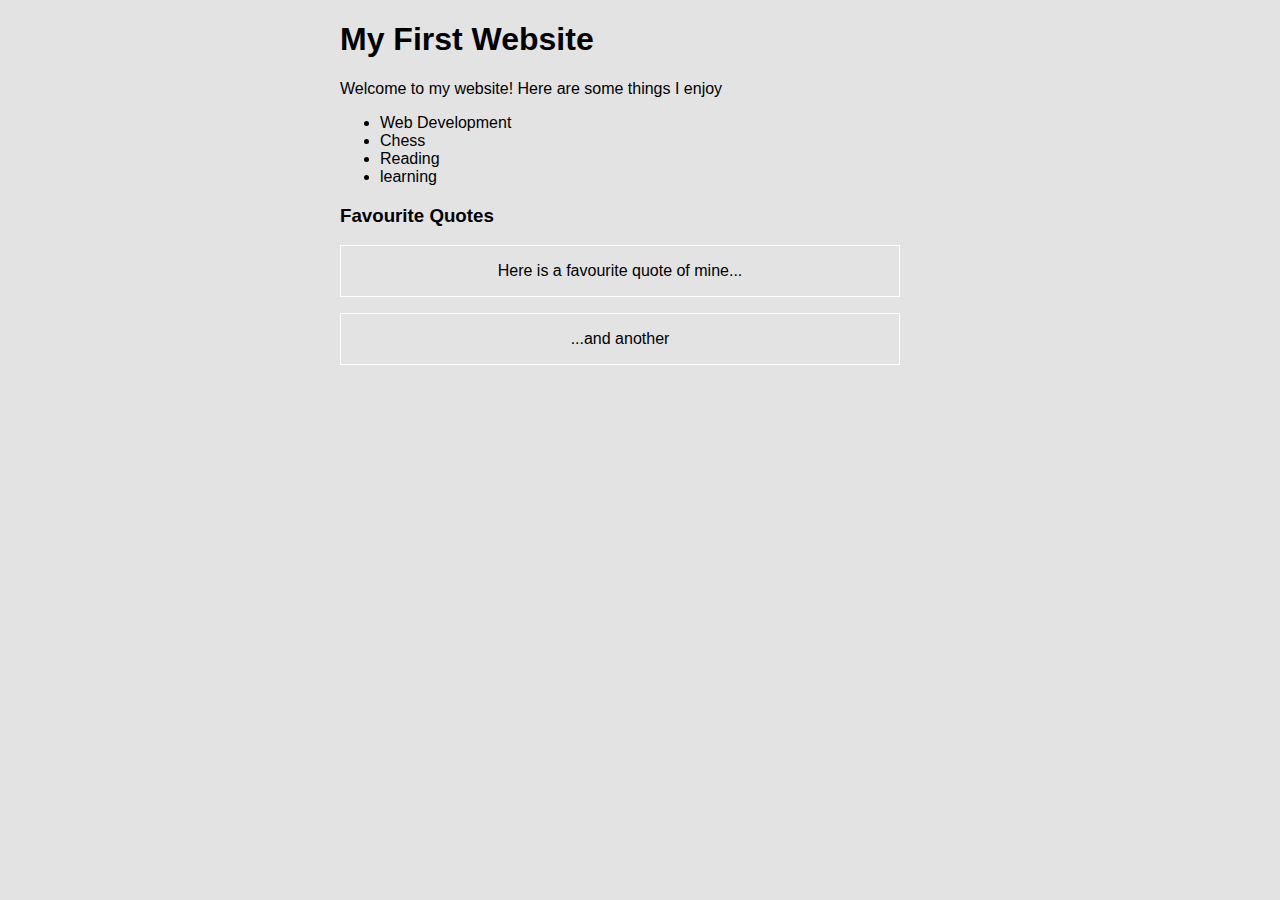
<file: index.html>
<!doctype html >
<html lang="en">
    <head>
        <meta charset="utf-8" />
        <title>index.html</title>
        <link rel="stylesheet" href="css/style.css" />

    </head>
    <body>
<div class="wrap">     
    
           <h1>My First Website</h1>
           <p>Welcome to my website! Here are some things I enjoy</p>
           <ul>
              <li>Web Development</li>
               <li>Chess</li>
               <li>Reading</li>
               <li>learning</li>
            </ul>
        
           
             <h3><strong>Favourite Quotes</strong></h3>
            
             
             <blockquote>
                    <p>Here is a favourite quote of mine...</p>
             </blockquote>

             <blockquote>
                        <p>...and another</p>
             </blockquote>
             
 </div>                 
        
    </body>
 </html>
</file>
<file: css/style.css>
body {
 background-color: #e3e3e3;
 font-family: sans-serif;
 

}
.wrap{
    width:600px;
    margin:auto;
}
blockquote{
    border:1px solid white;
    text-align: center;
    margin-left: 0;
}
</file>
